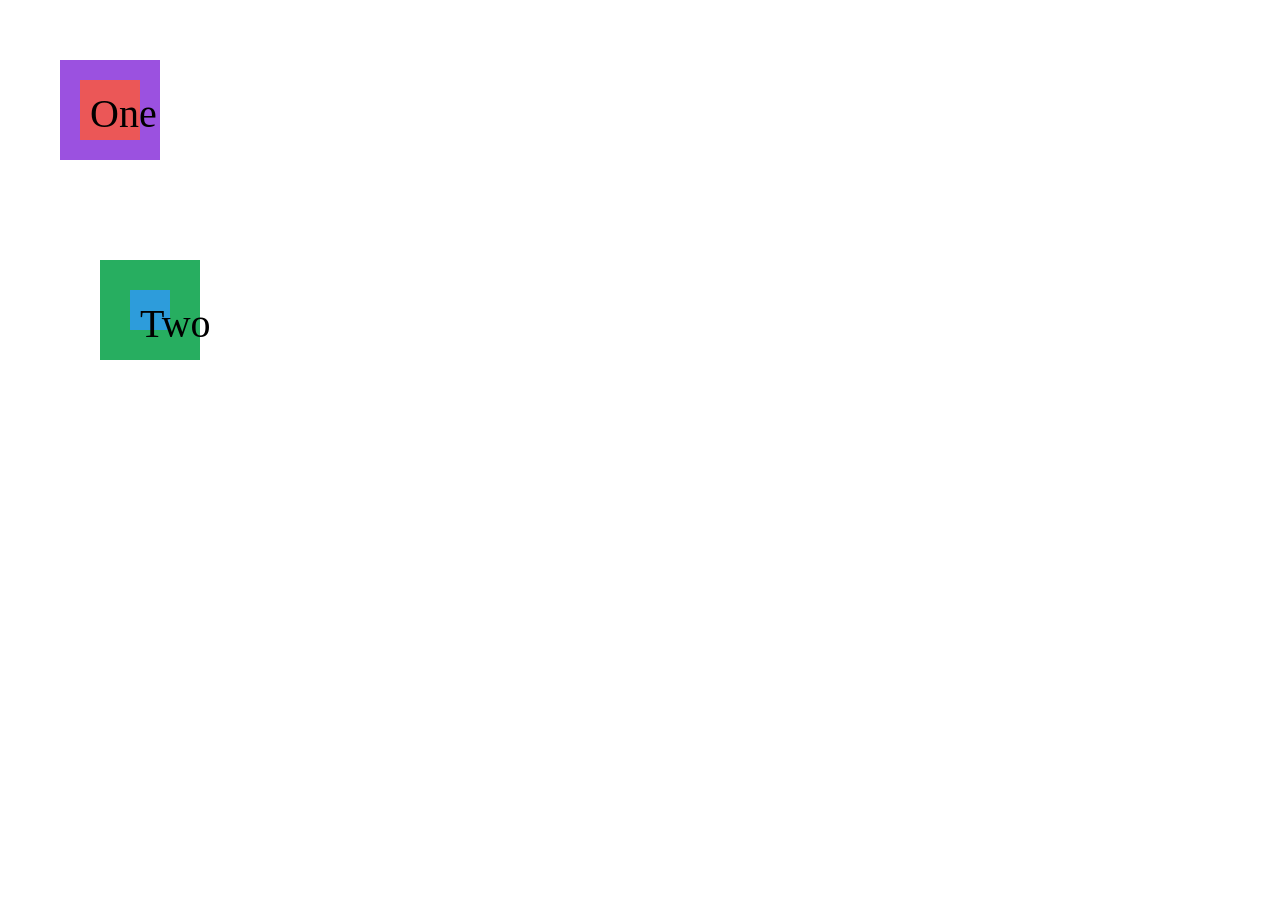
<file: foundations/box-model/index.html>
<!DOCTYPE html>
<html lang="en">
    <head charset="UTF-8">
        <title>CSS Box Model Example</title>
        <link rel="stylesheet" href="./styles.css">
    </head>
        <body>
            <p class="box-one">
                One
            </p>
            <p class="box-two">
                Two
            </p>
        </body>
</html>
</file>
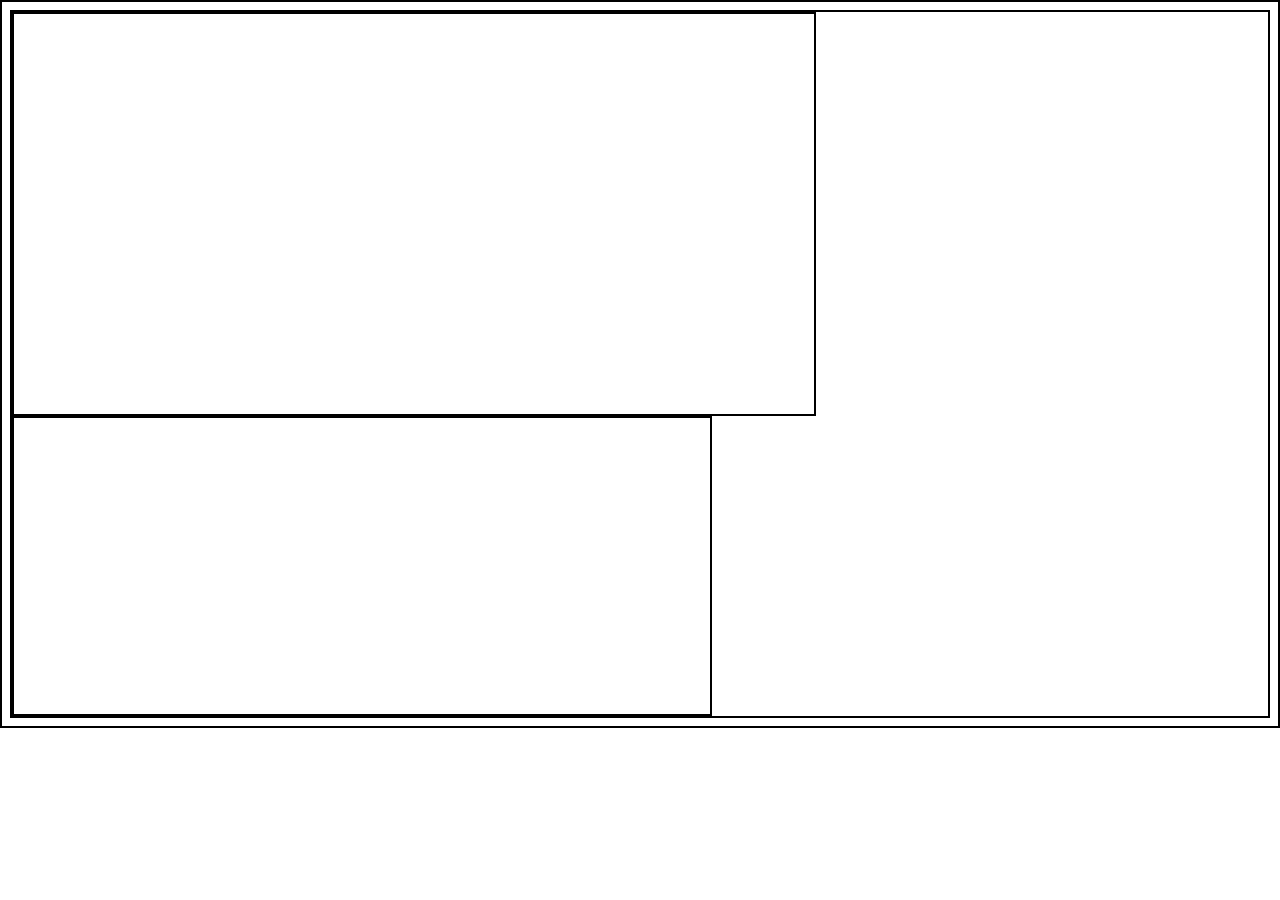
<file: foundations/box-model2/index.html>
<!DOCTYPE html>
<html lang="en">
    <head>
        <meta charset="UTF-8">
        <title>
            box-model2 example
        </title>
        <link rel="stylesheet" href="./styles.css">
    </head>
    <body>
        <div class="box-1"></div>
        <div class="box-2"></div>
    </body>
</html>
</file>
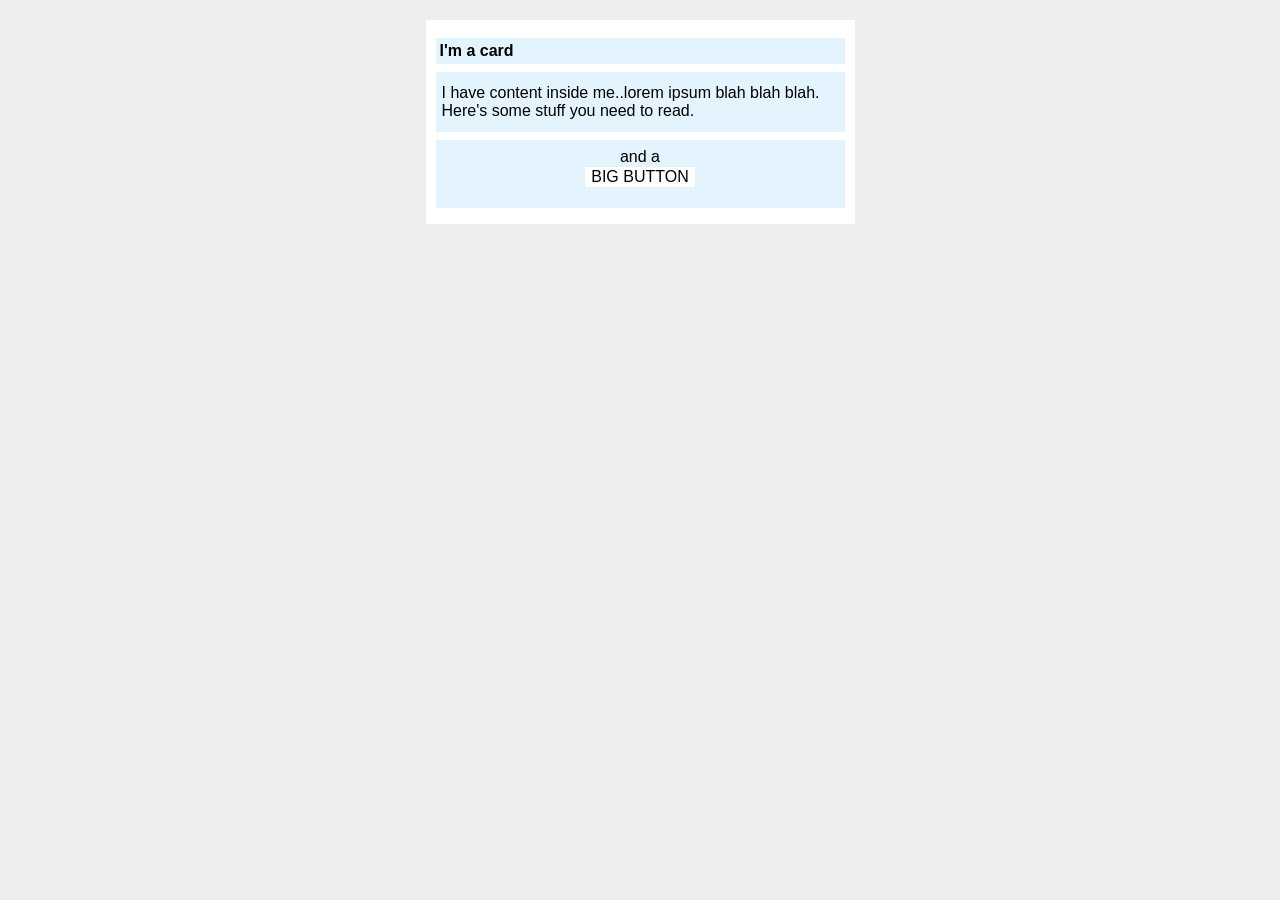
<file: foundations/block-and-inline/02-margin-and-padding-2/index.html>
<!DOCTYPE html>
<html lang="en">
  <head>
    <meta charset="UTF-8">
    <meta http-equiv="X-UA-Compatible" content="IE=edge">
    <meta name="viewport" content="width=device-width, initial-scale=1.0">
    <title>Margin and Padding exercise 2</title>
    <link rel="stylesheet" href="style.css">
  </head>
  <body>
    <div class="card">
      <h1 class="title">I'm a card</h1>
      <div class="content">I have content inside me..lorem ipsum blah blah blah. Here's some stuff you need to read.</div>
      <div class="button-container"><p class="p-button">and a<span class="new-line"><button>BIG BUTTON</button></span></p></div>
    </div>
  </body>
</html>
</file>
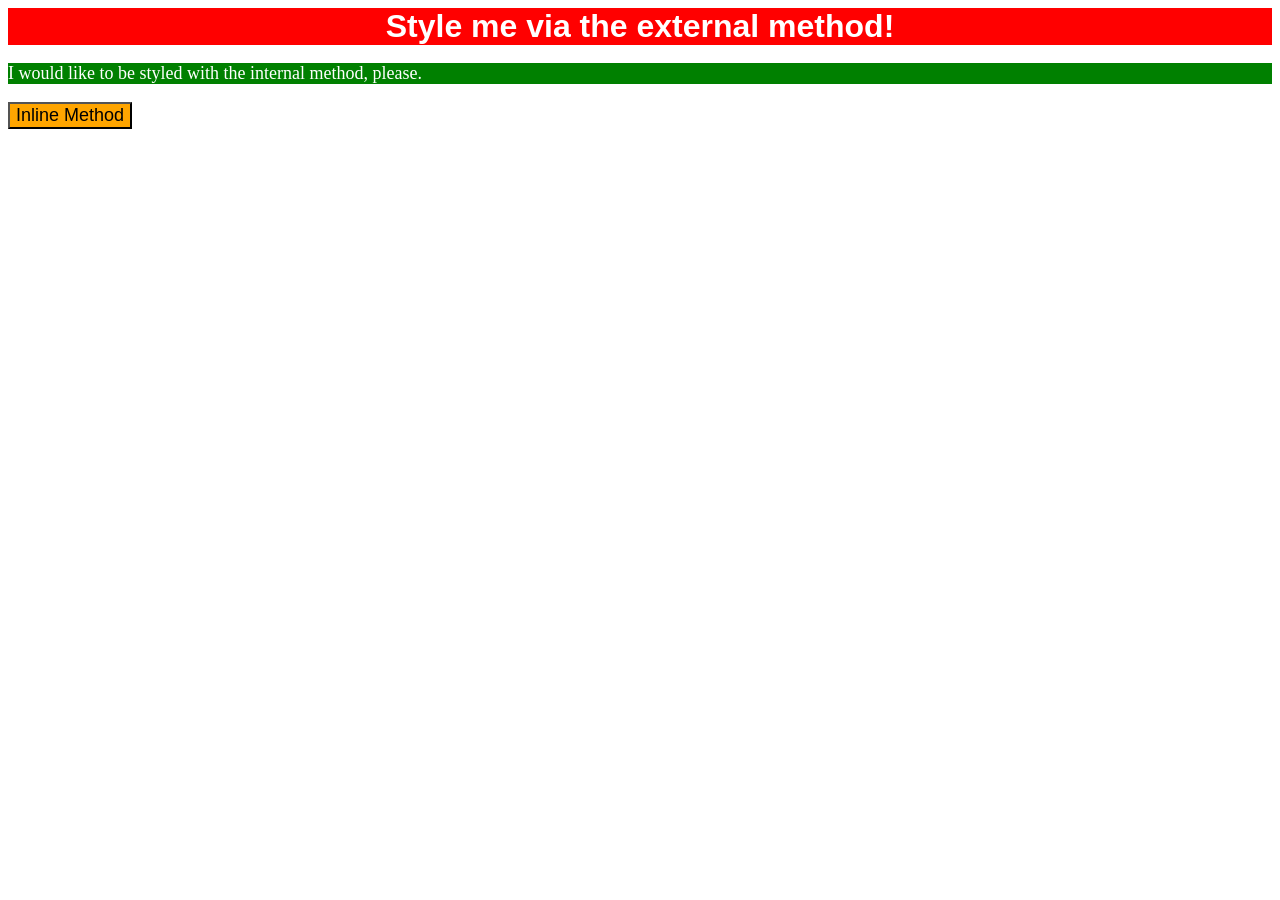
<file: foundations/intro-to-css/01-css-methods/index.html>
<!DOCTYPE html>
<html lang="en">
  <head>
    <style>
      p{
        color: white;
        background-color: green;
        font-size: 18px;
      }
    </style>
    <meta charset="UTF-8">
    <meta http-equiv="X-UA-Compatible" content="IE=edge">
    <meta name="viewport" content="width=device-width, initial-scale=1.0">
    <link rel="stylesheet" href="./styles.css">
    <title>Methods for Adding CSS</title>
  </head>
  <body>
    <div>Style me via the external method!</div>
    <p>I would like to be styled with the internal method, please.</p>
    <button style="background-color: orange; font-size: 18px;">Inline Method</button>
  </body>
</html>
</file>
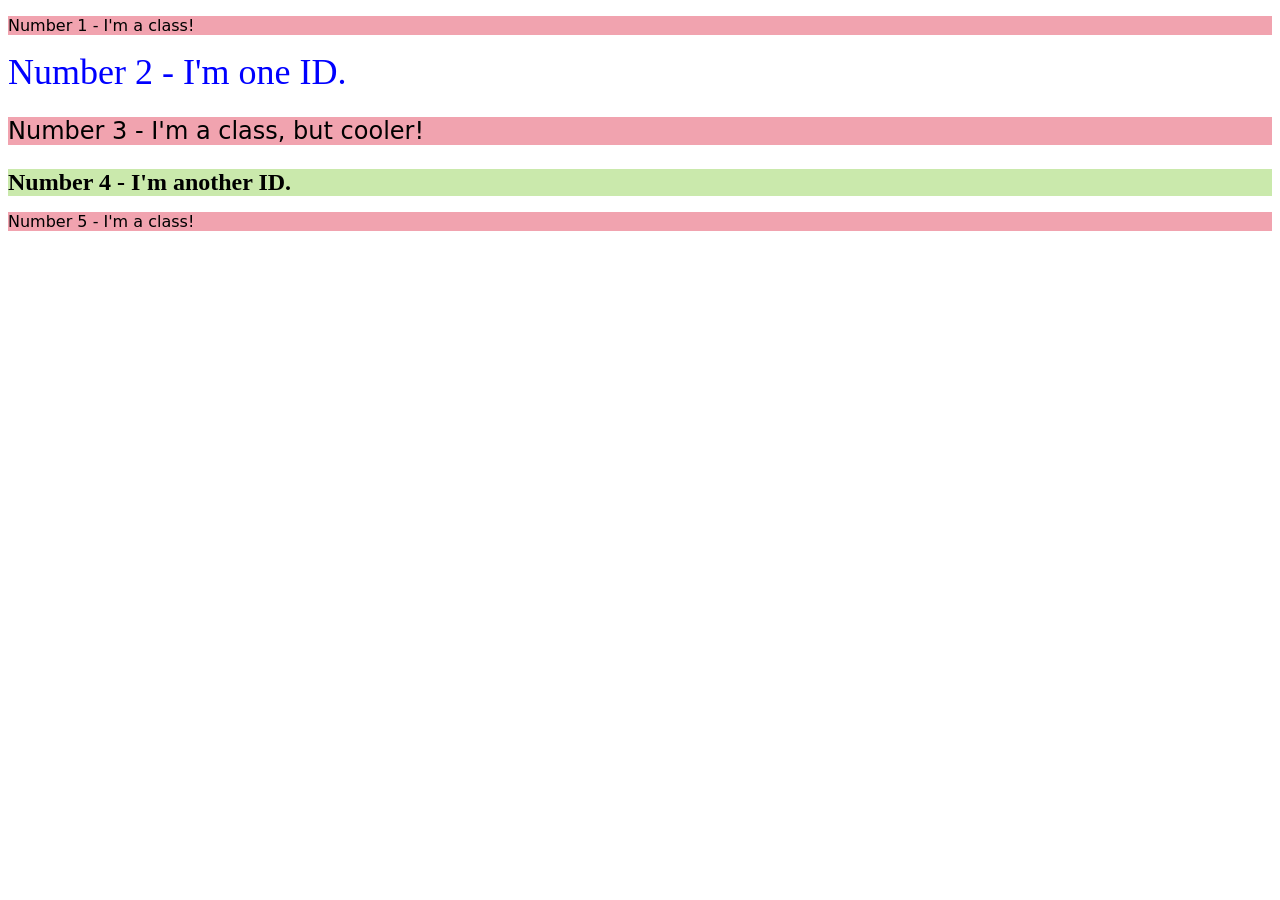
<file: foundations/intro-to-css/02-class-id-selectors/index.html>
<!DOCTYPE html>
<html lang="en">
  <head>
    <meta charset="UTF-8">
    <meta http-equiv="X-UA-Compatible" content="IE=edge">
    <meta name="viewport" content="width=device-width, initial-scale=1.0">
    <title>Class and ID Selectors</title>
    <link rel="stylesheet" href="style.css">
  </head>
  <body>
    <p class="odd">Number 1 - I'm a class!</p>
    <div id="number2">Number 2 - I'm one ID.</div>
    <p class="odd" style="font-size: 24px;">Number 3 - I'm a class, but cooler!</p>
    <div id="number4">Number 4 - I'm another ID.</div>
    <p class="odd">Number 5 - I'm a class!</p>
  </body>
</html>
</file>
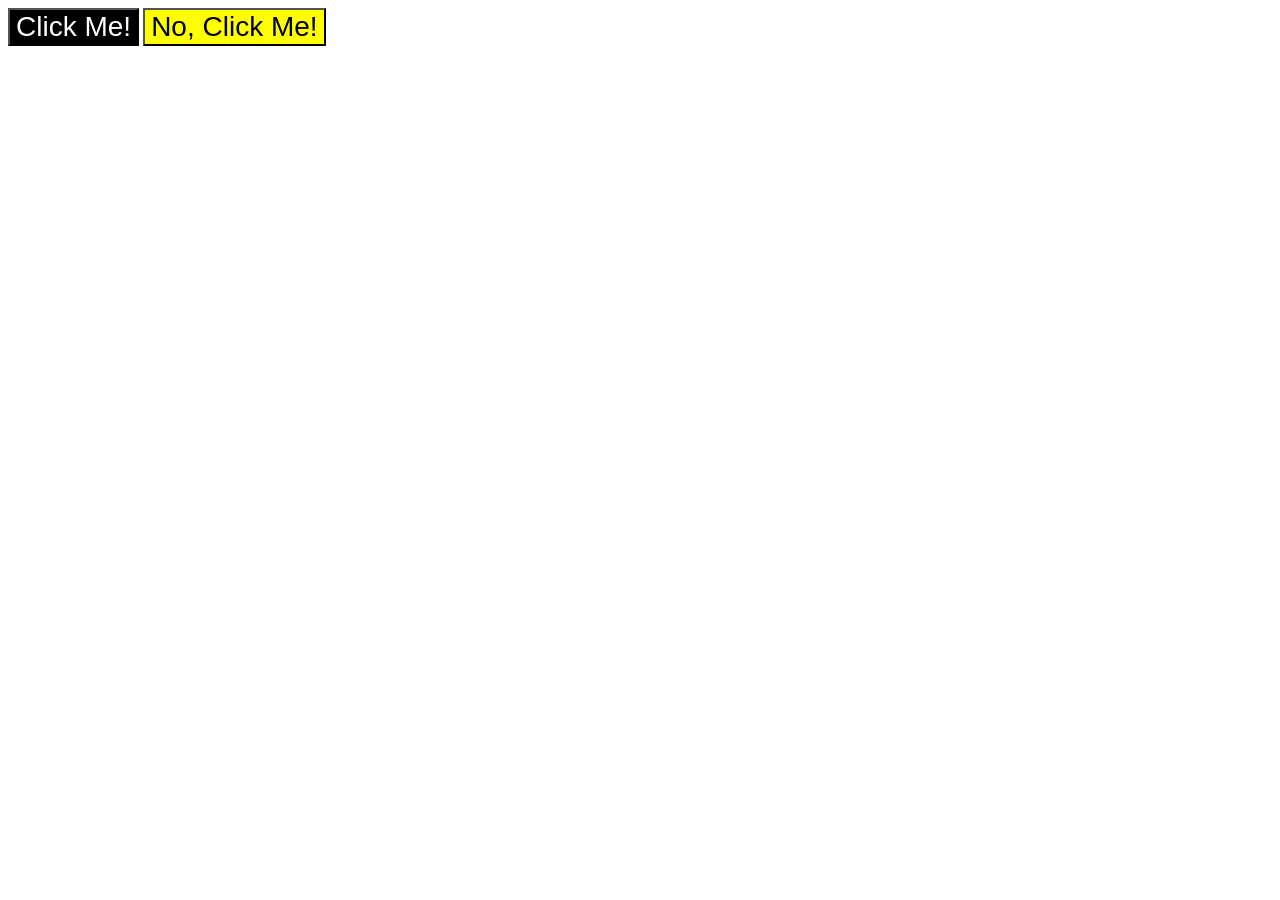
<file: foundations/intro-to-css/03-grouping-selectors/index.html>
<!DOCTYPE html>
<html lang="en">
  <head>
    <meta charset="UTF-8">
    <meta http-equiv="X-UA-Compatible" content="IE=edge">
    <meta name="viewport" content="width=device-width, initial-scale=1.0">
    <title>Grouping Selectors</title>
    <link rel="stylesheet" href="style.css">
  </head>
  <body>
    <button class="click-me">Click Me!</button>
    <button class="no-click-me">No, Click Me!</button>
  </body>
</html>
</file>
<file: foundations/box-model/styles.css>
* {
  padding: 0;
  margin: 0;
  font-size: 40px;
  box-sizing: border-box;  
}

.box-one{
    background-color: #EB5757;
    padding: 10px;
    border: 20px solid #9B51E0;
    margin: 60px;
    height: 100px;
    width: 100px;
}

.box-two{
    background-color: #2D9CDB;
    padding: 10px;
    border: 30px solid #27AE60;
    margin: 100px;
    height: 100px;
    width: 100px;
}
</file>
<file: foundations/box-model2/styles.css>
* {
    border-style: solid;
    border-color: black;
    border-width: 2px;
}

.box-1{
    box-sizing: content-box;
    width: 700px;
    height: 300px;
    padding: 50px;
}

.box-2{
    box-sizing: border-box;
    width: 700px;
    height: 300px;
    padding: 50px;
}
</file>
<file: foundations/block-and-inline/02-margin-and-padding-2/style.css>
* {
  font-size: 16px;
  /*border: 2px solid black;*/
}

body {
  background: #eee;
  font-family: sans-serif;
  margin: 20px;
}

.card {
  width: 425px;
  height: 200px;
  padding: 2px;
  background: #fff;
  margin: auto;
}

.title {
  background: #e3f4ff;
  padding: 4px;
  margin-top: 16px;
  margin-bottom: 8px;
  margin-left: 8px;
  margin-right: 8px;
}

.content {
  background: #e3f4ff;
  padding: 12px 6px;
  margin: 8px;
}

.button-container {
  height: 60px;
  background: #e3f4ff;
  padding: 4px;
  margin: 8px;
}

.p-button{
  height: 80%;
  /*background-color: green;*/
  text-align: center;
  margin: 4px auto;
}

.new-line{
  display: block;
}

button {
  background: white;
  font-weight: 100;
  border: 1px solid #eee;
}
</file>
<file: foundations/intro-to-css/01-css-methods/styles.css>
div{
    color:white;
    background-color:red;
    font-family: Arial, Helvetica, sans-serif;
    font-size: 32px;
    text-align: center;
    font-weight: bold;
}
</file>
<file: foundations/intro-to-css/02-class-id-selectors/style.css>
/* Add CSS Styling */
.odd{
    background-color:rgb(241, 163, 175);
    font-family: "Verdana","DejaVu sans", sans-serif;
}

#number2{
    color:blue;
    font-size: 36px;
}

#number4{
    background-color: rgb(202, 233, 172);
    font-size: 24px;
    font-weight: bold;
}
</file>
<file: foundations/intro-to-css/03-grouping-selectors/style.css>
/* Add CSS Styling */
/*Group selector*/
.click-me,
.no-click-me{
    font-size: 28px;
    font-family: Helvetica, Times New Roman, sans-serif;
}

/*Individual selectors*/
.click-me{
    background-color:#000;
    color:white;
}

.no-click-me{
    background-color: yellow;
}
</file>
